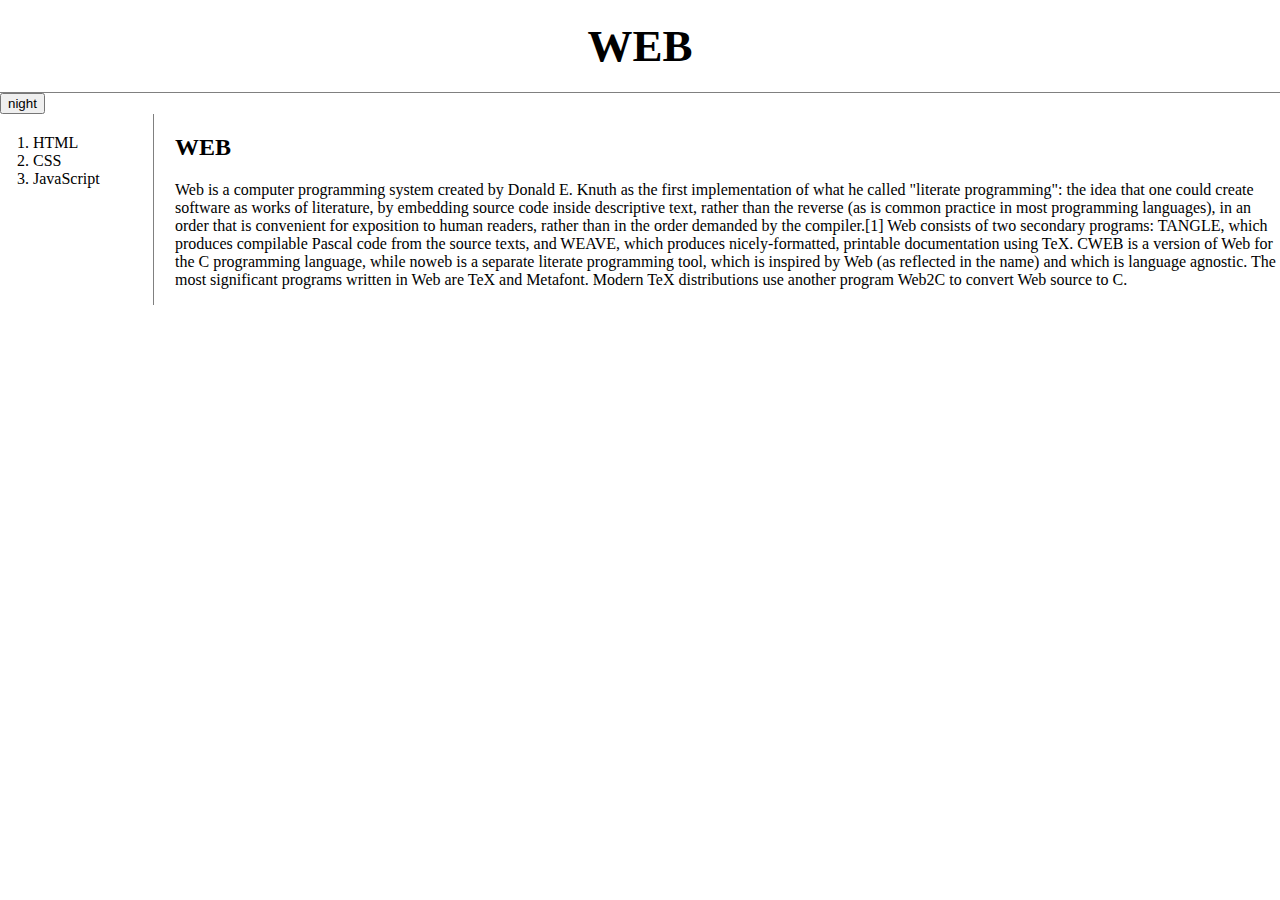
<file: index.html>
<!doctype html>
<html>
<head>
    <title>WEB1 - WELCOME</title>
    <meta charset="utf-8">
    <link rel="stylesheet" href="style.css"> 
    <script src="https://ajax.googleapis.com/ajax/libs/jquery/3.6.0/jquery.min.js"></script>
    <script src="color.js"> </script>
    <!-- Global site tag (gtag.js) - Google Analytics -->
<script async src="https://www.googletagmanager.com/gtag/js?id=G-S92LH6K4DM"></script>
<script>
  window.dataLayer = window.dataLayer || [];
  function gtag(){dataLayer.push(arguments);}
  gtag('js', new Date());

  gtag('config', 'G-S92LH6K4DM');
</script>
</head>
<body>
    <h1><a href="index.html">WEB</a></h1>
    <input type="button" value="night" onclick="
    nightDayHandler(this);    
    ">

    <div id = "grid">
        <ol>
            <li><a href="1.html">HTML</a></li>
            <li><a href="2.html">CSS</a></li>
            <li><a href="3.html">JavaScript</a></li>
        </ol>
        <div id="article">
            <h2>WEB</h2>
            <p>Web is a computer programming system created by Donald E. Knuth as the first implementation of what he called "literate programming": the idea that one could create software as works of literature, by embedding source code inside descriptive text, rather than the reverse (as is common practice in most programming languages), in an order that is convenient for exposition to human readers, rather than in the order demanded by the compiler.[1]

                Web consists of two secondary programs: TANGLE, which produces compilable Pascal code from the source texts, and WEAVE, which produces nicely-formatted, printable documentation using TeX.
                
                CWEB is a version of Web for the C programming language, while noweb is a separate literate programming tool, which is inspired by Web (as reflected in the name) and which is language agnostic.
                
                The most significant programs written in Web are TeX and Metafont. Modern TeX distributions use another program Web2C to convert Web source to C.
            </p>
        </div>
</div>
    <P>
        <div id="disqus_thread"></div>
<script>
    /**
    *  RECOMMENDED CONFIGURATION VARIABLES: EDIT AND UNCOMMENT THE SECTION BELOW TO INSERT DYNAMIC VALUES FROM YOUR PLATFORM OR CMS.
    *  LEARN WHY DEFINING THESE VARIABLES IS IMPORTANT: https://disqus.com/admin/universalcode/#configuration-variables    */
    /*
    var disqus_config = function () {
    this.page.url = PAGE_URL;  // Replace PAGE_URL with your page's canonical URL variable
    this.page.identifier = PAGE_IDENTIFIER; // Replace PAGE_IDENTIFIER with your page's unique identifier variable
    };
    */
    (function() { // DON'T EDIT BELOW THIS LINE
    var d = document, s = d.createElement('script');
    s.src = 'https://encore-web1.disqus.com/embed.js';
    s.setAttribute('data-timestamp', +new Date());
    (d.head || d.body).appendChild(s);
    })();
</script>
<noscript>Please enable JavaScript to view the <a href="https://disqus.com/?ref_noscript">comments powered by Disqus.</a></noscript>

    </P>

</body>
</html>
</file>
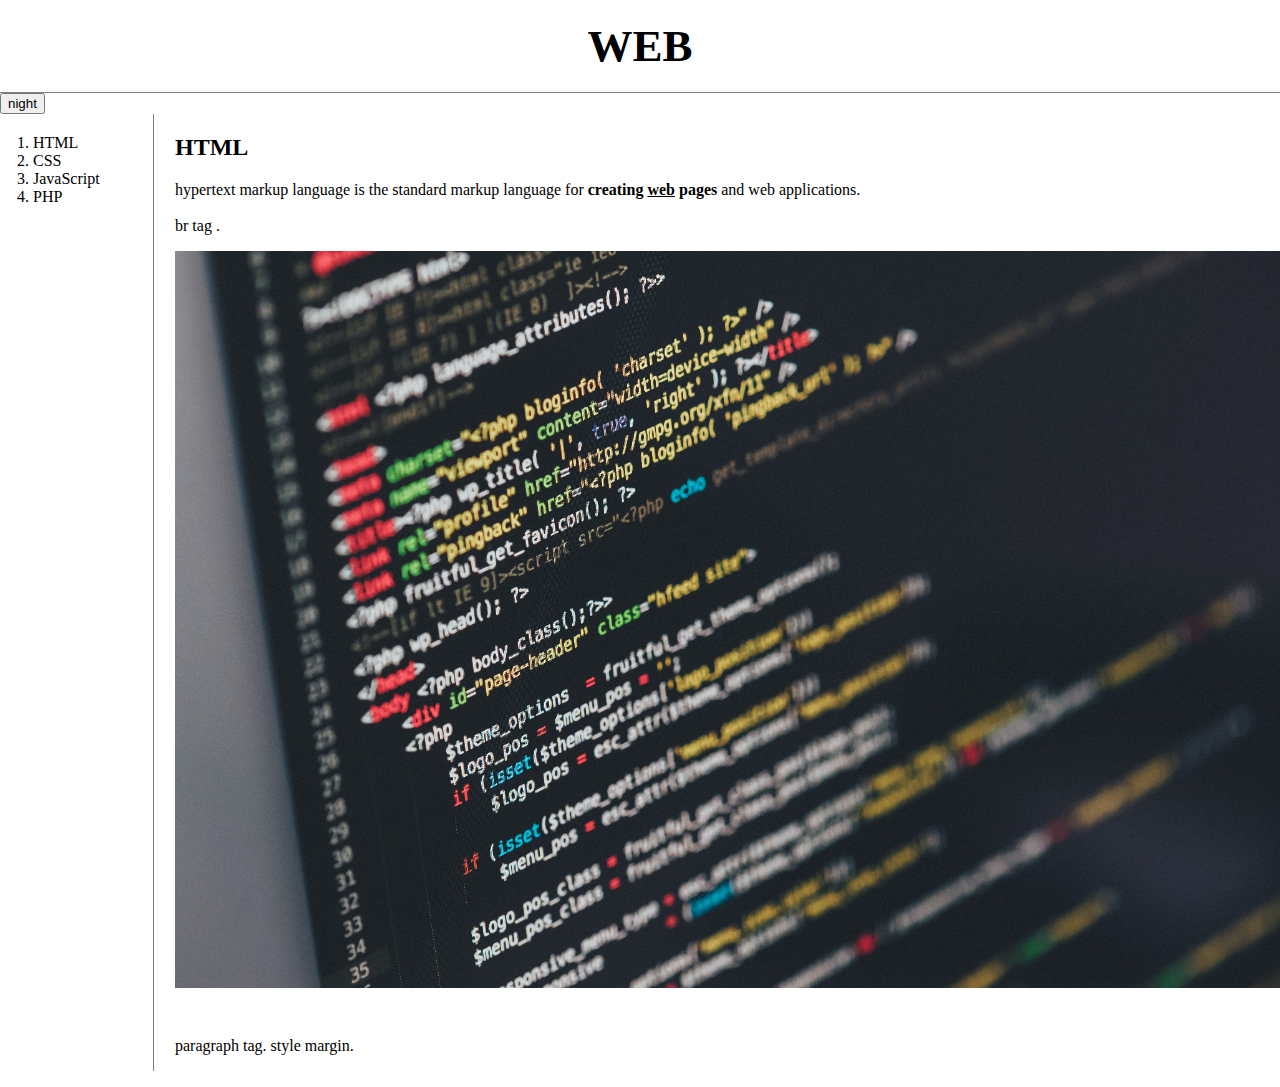
<file: 1.html>
<!doctype html>
<html>
<head>
    <title>WEB1 - HTML</title>
    <meta charset="utf-8">
    <link rel="stylesheet" href="style.css">
    <script src="https://ajax.googleapis.com/ajax/libs/jquery/3.6.0/jquery.min.js"></script>
    <script src="color.js"> </script>
    <!-- Global site tag (gtag.js) - Google Analytics -->
<script async src="https://www.googletagmanager.com/gtag/js?id=G-S92LH6K4DM"></script>
<script>
  window.dataLayer = window.dataLayer || [];
  function gtag(){dataLayer.push(arguments);}
  gtag('js', new Date());

  gtag('config', 'G-S92LH6K4DM');
</script>
</head>
<body>
    <h1><a href="index.html">WEB</a></h1>
    <input type="button" value="night" onclick="
    nightDayHandler(this);    
    ">

    <div id="grid">
        <ol>
            <li><a href="1.html" >HTML</a></li>
            <li><a href="2.html">CSS</a></li>
            <li><a href="3.html">JavaScript</a></li>
            <li><a href="4.html">PHP</a></li>
        </ol>
        <!--
        <h1><a href="index.html"><font color="red">WEB</font></a></h1>
        <ol>
            <li><a href="1.html"><font color="red">HTML</font></a></li>
            <li><a href="2.html"><font color="red">>CSS</font></a></li>
            <li><a href="3.html"><font color="red">JavaScript</font></a></li>
        </ol>
        -->
        <div id="article">
            <h2>HTML</h2>
            <!--
            <P>
                <iframe width="560" height="315" src="https://www.youtube.com/embed/7T7r_oSp0SE" 
                title="YouTube video player" frameborder="0" allow="accelerometer; autoplay; clipboard-write; encrypted-media; gyroscope; picture-in-picture" allowfullscreen></iframe>
            </P>
            -->
            <p><a href="https://www.w3.org/TR/html52/" target="_blank"
                title="html5 specification">hypertext markup language</a> is the standard markup 
            language for <strong>creating <u>web</u> pages</strong> and web applications.<br><br>
            br tag .</p>
            <img src="coding.jpg" width="100%">
            <p style="margin-top:45px;">
            paragraph tag. style margin. 
            </p>

      </div>
    </div>
    <P>
        <div id="disqus_thread"></div>
<script>
    /**
    *  RECOMMENDED CONFIGURATION VARIABLES: EDIT AND UNCOMMENT THE SECTION BELOW TO INSERT DYNAMIC VALUES FROM YOUR PLATFORM OR CMS.
    *  LEARN WHY DEFINING THESE VARIABLES IS IMPORTANT: https://disqus.com/admin/universalcode/#configuration-variables    */
    /*
    var disqus_config = function () {
    this.page.url = PAGE_URL;  // Replace PAGE_URL with your page's canonical URL variable
    this.page.identifier = PAGE_IDENTIFIER; // Replace PAGE_IDENTIFIER with your page's unique identifier variable
    };
    */
    (function() { // DON'T EDIT BELOW THIS LINE
    var d = document, s = d.createElement('script');
    s.src = 'https://encore-web1.disqus.com/embed.js';
    s.setAttribute('data-timestamp', +new Date());
    (d.head || d.body).appendChild(s);
    })();
</script>
<noscript>Please enable JavaScript to view the <a href="https://disqus.com/?ref_noscript">comments powered by Disqus.</a></noscript>

    </P>
    <!--Start of Tawk.to Script-->
<script type="text/javascript">
    var Tawk_API=Tawk_API||{}, Tawk_LoadStart=new Date();
    (function(){
    var s1=document.createElement("script"),s0=document.getElementsByTagName("script")[0];
    s1.async=true;
    s1.src='https://embed.tawk.to/610bf1bad6e7610a49aec227/1fcbaggo2';
    s1.charset='UTF-8';
    s1.setAttribute('crossorigin','*');
    s0.parentNode.insertBefore(s1,s0);
    })();
    </script>
    <!--End of Tawk.to Script-->
</body>
</html>
</file>
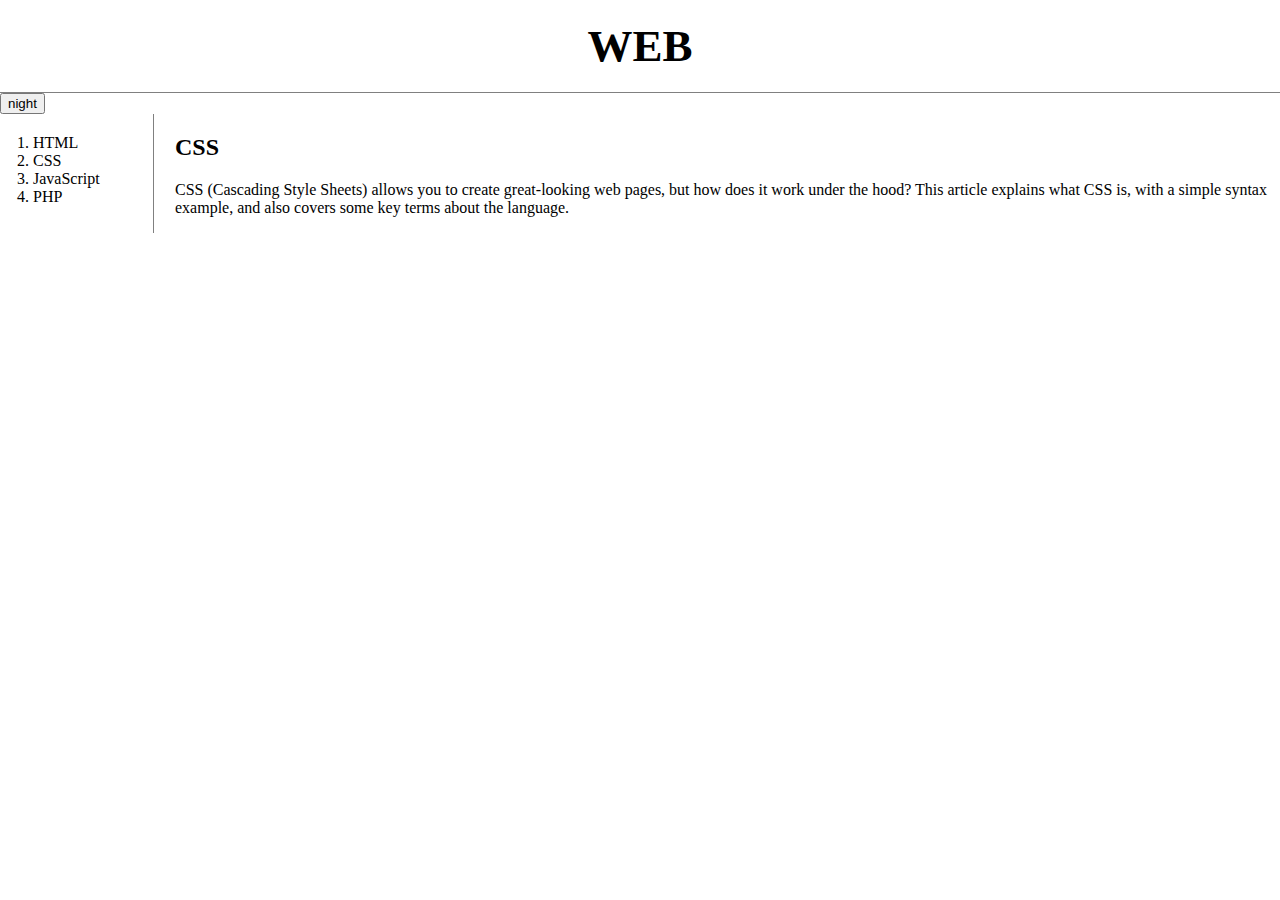
<file: 2.html>
<!doctype html>
<html>
<head>
    <title>WEB1 - CSS</title>
    <meta charset="utf-8">
    <link rel="stylesheet" href="style.css">
    <script src="https://ajax.googleapis.com/ajax/libs/jquery/3.6.0/jquery.min.js"></script>
    <script src="color.js"> </script>
    <!-- Global site tag (gtag.js) - Google Analytics -->
<script async src="https://www.googletagmanager.com/gtag/js?id=G-S92LH6K4DM"></script>
<script>
  window.dataLayer = window.dataLayer || [];
  function gtag(){dataLayer.push(arguments);}
  gtag('js', new Date());

  gtag('config', 'G-S92LH6K4DM');
</script>
</head>
<body>
    <h1><a href="index.html">WEB</a></h1>
    <input type="button" value="night" onclick="
    nightDayHandler(this);    
    ">

    <div id="grid">
        <ol>
            <li><a href="1.html">HTML</a></li>
            <li><a href="2.html" >CSS</a></li>
            <li><a href="3.html">JavaScript</a></li>
            <li><a href="4.html">PHP</a></li>
        </ol>
        <div id="article">
            <h2>CSS</h2>
            <p>
                CSS (Cascading Style Sheets) allows you to create great-looking web pages,
                but how does it work under the hood?
                This article explains what CSS is, with a simple syntax example,
                and also covers some key terms about the language.
            </p>
        </div>
    </div>
    <P>
        <div id="disqus_thread"></div>
<script>
    /**
    *  RECOMMENDED CONFIGURATION VARIABLES: EDIT AND UNCOMMENT THE SECTION BELOW TO INSERT DYNAMIC VALUES FROM YOUR PLATFORM OR CMS.
    *  LEARN WHY DEFINING THESE VARIABLES IS IMPORTANT: https://disqus.com/admin/universalcode/#configuration-variables    */
    /*
    var disqus_config = function () {
    this.page.url = PAGE_URL;  // Replace PAGE_URL with your page's canonical URL variable
    this.page.identifier = PAGE_IDENTIFIER; // Replace PAGE_IDENTIFIER with your page's unique identifier variable
    };
    */
    (function() { // DON'T EDIT BELOW THIS LINE
    var d = document, s = d.createElement('script');
    s.src = 'https://encore-web1.disqus.com/embed.js';
    s.setAttribute('data-timestamp', +new Date());
    (d.head || d.body).appendChild(s);
    })();
</script>
<noscript>Please enable JavaScript to view the <a href="https://disqus.com/?ref_noscript">comments powered by Disqus.</a></noscript>

    </P>

</body>
</html>
</file>
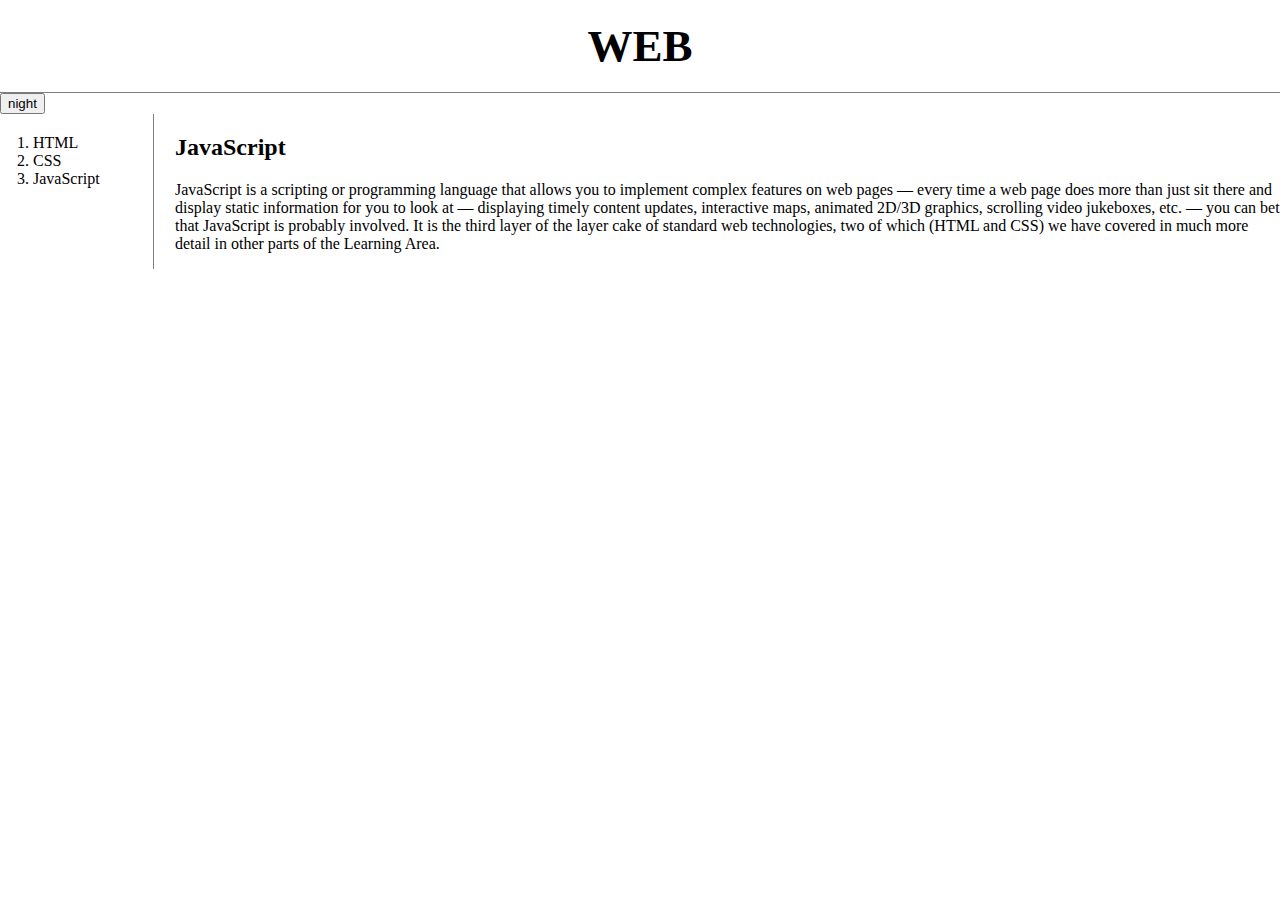
<file: 3.html>
<!doctype html>
<html>
<head>
    <title>WEB1 - JavaScript</title>
    <meta charset="utf-8">
    <link rel="stylesheet" href="style.css">
    <script src="https://ajax.googleapis.com/ajax/libs/jquery/3.6.0/jquery.min.js"></script>
    <script src="color.js"> </script>
    <!-- Global site tag (gtag.js) - Google Analytics -->
<script async src="https://www.googletagmanager.com/gtag/js?id=G-S92LH6K4DM"></script>
<script>
  window.dataLayer = window.dataLayer || [];
  function gtag(){dataLayer.push(arguments);}
  gtag('js', new Date());

  gtag('config', 'G-S92LH6K4DM');
</script>
</head>
<body>
    <h1><a href="index.html">WEB</a></h1>
    <input type="button" value="night" onclick="
        nightDayHandler(this);    
    ">
    <div id = "grid">
        <ol>
            <li><a href="1.html">HTML</a></li>
            <li><a href="2.html">CSS</a></li>
            <li><a href="3.html">JavaScript</a></li>
        </ol>
        <div id = "article">
            <h2>JavaScript</h2>
            <p>JavaScript is a scripting or programming language that 
                allows you to implement complex features on web pages — every time a web page does more than just sit there and display static information for you to look at 
                — displaying timely content updates, interactive maps, animated 2D/3D graphics, scrolling video jukeboxes, etc.
                — you can bet that JavaScript is probably involved. It is the third layer of the layer cake of standard web technologies, 
                two of which (HTML and CSS) we have covered in much more detail in other parts of the Learning Area.
            </p>
        </div>
    </div> 
    <P>
        <div id="disqus_thread"></div>
<script>
    /**
    *  RECOMMENDED CONFIGURATION VARIABLES: EDIT AND UNCOMMENT THE SECTION BELOW TO INSERT DYNAMIC VALUES FROM YOUR PLATFORM OR CMS.
    *  LEARN WHY DEFINING THESE VARIABLES IS IMPORTANT: https://disqus.com/admin/universalcode/#configuration-variables    */
    /*
    var disqus_config = function () {
    this.page.url = PAGE_URL;  // Replace PAGE_URL with your page's canonical URL variable
    this.page.identifier = PAGE_IDENTIFIER; // Replace PAGE_IDENTIFIER with your page's unique identifier variable
    };
    */
    (function() { // DON'T EDIT BELOW THIS LINE
    var d = document, s = d.createElement('script');
    s.src = 'https://encore-web1.disqus.com/embed.js';
    s.setAttribute('data-timestamp', +new Date());
    (d.head || d.body).appendChild(s);
    })();
</script>
<noscript>Please enable JavaScript to view the <a href="https://disqus.com/?ref_noscript">comments powered by Disqus.</a></noscript>

    </P>

</body>
</html>
</file>
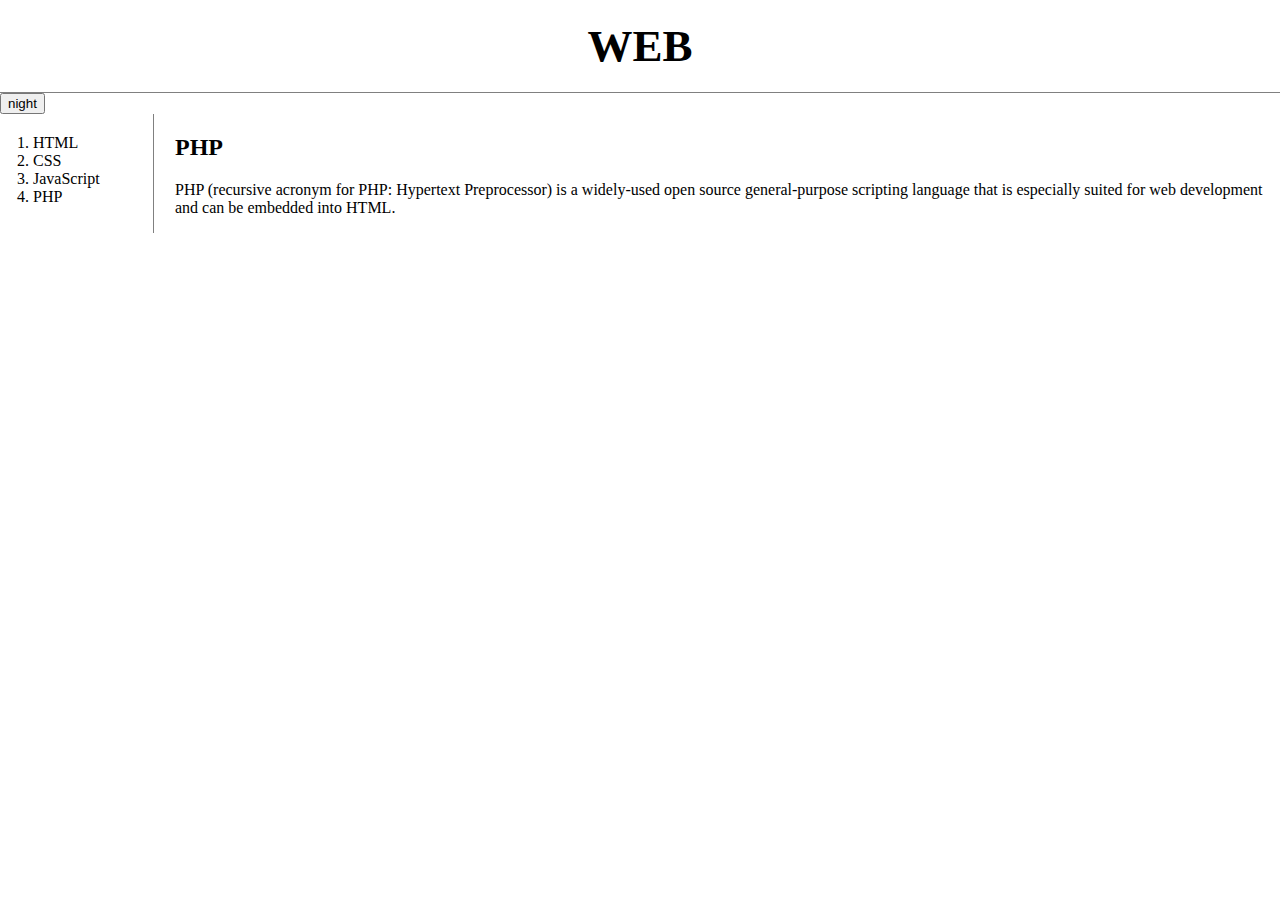
<file: 4.html>
<!doctype html>
<html>
<head>
    <title>WEB1 - JavaScript</title>
    <meta charset="utf-8">
    <link rel="stylesheet" href="style.css">
    <!--JQUERY를 사용하기 위한 구글CDN 주소 작성 -->
    <script src="https://ajax.googleapis.com/ajax/libs/jquery/3.6.0/jquery.min.js"></script>
    <script src="color.js"> </script>
    <!-- Global site tag (gtag.js) - Google Analytics -->
<script async src="https://www.googletagmanager.com/gtag/js?id=G-S92LH6K4DM"></script>
<script>
  window.dataLayer = window.dataLayer || [];
  function gtag(){dataLayer.push(arguments);}
  gtag('js', new Date());

  gtag('config', 'G-S92LH6K4DM');
</script>
</head>
<body>
    <h1><a href="index.html">WEB</a></h1>
    <input type="button" value="night" onclick="
        nightDayHandler(this);    
    ">
    <div id = "grid">
        <ol>
            <li><a href="1.html">HTML</a></li>
            <li><a href="2.html">CSS</a></li>
            <li><a href="3.html">JavaScript</a></li>
            <li><a href="4.html">PHP</a></li>
        </ol>
        <div id = "article">
            <h2>PHP</h2>
            <p>PHP (recursive acronym for PHP: Hypertext Preprocessor) is 
                a widely-used open source general-purpose scripting language that is especially suited for web development 
                and can be embedded into HTML.
            </p>
        </div>
    </div> 
    <P>
        <div id="disqus_thread"></div>
<script>
    /**
    *  RECOMMENDED CONFIGURATION VARIABLES: EDIT AND UNCOMMENT THE SECTION BELOW TO INSERT DYNAMIC VALUES FROM YOUR PLATFORM OR CMS.
    *  LEARN WHY DEFINING THESE VARIABLES IS IMPORTANT: https://disqus.com/admin/universalcode/#configuration-variables    */
    /*
    var disqus_config = function () {
    this.page.url = PAGE_URL;  // Replace PAGE_URL with your page's canonical URL variable
    this.page.identifier = PAGE_IDENTIFIER; // Replace PAGE_IDENTIFIER with your page's unique identifier variable
    };
    */
    (function() { // DON'T EDIT BELOW THIS LINE
    var d = document, s = d.createElement('script');
    s.src = 'https://encore-web1.disqus.com/embed.js';
    s.setAttribute('data-timestamp', +new Date());
    (d.head || d.body).appendChild(s);
    })();
</script>
<noscript>Please enable JavaScript to view the <a href="https://disqus.com/?ref_noscript">comments powered by Disqus.</a></noscript>

    </P>

</body>
</html>
</file>
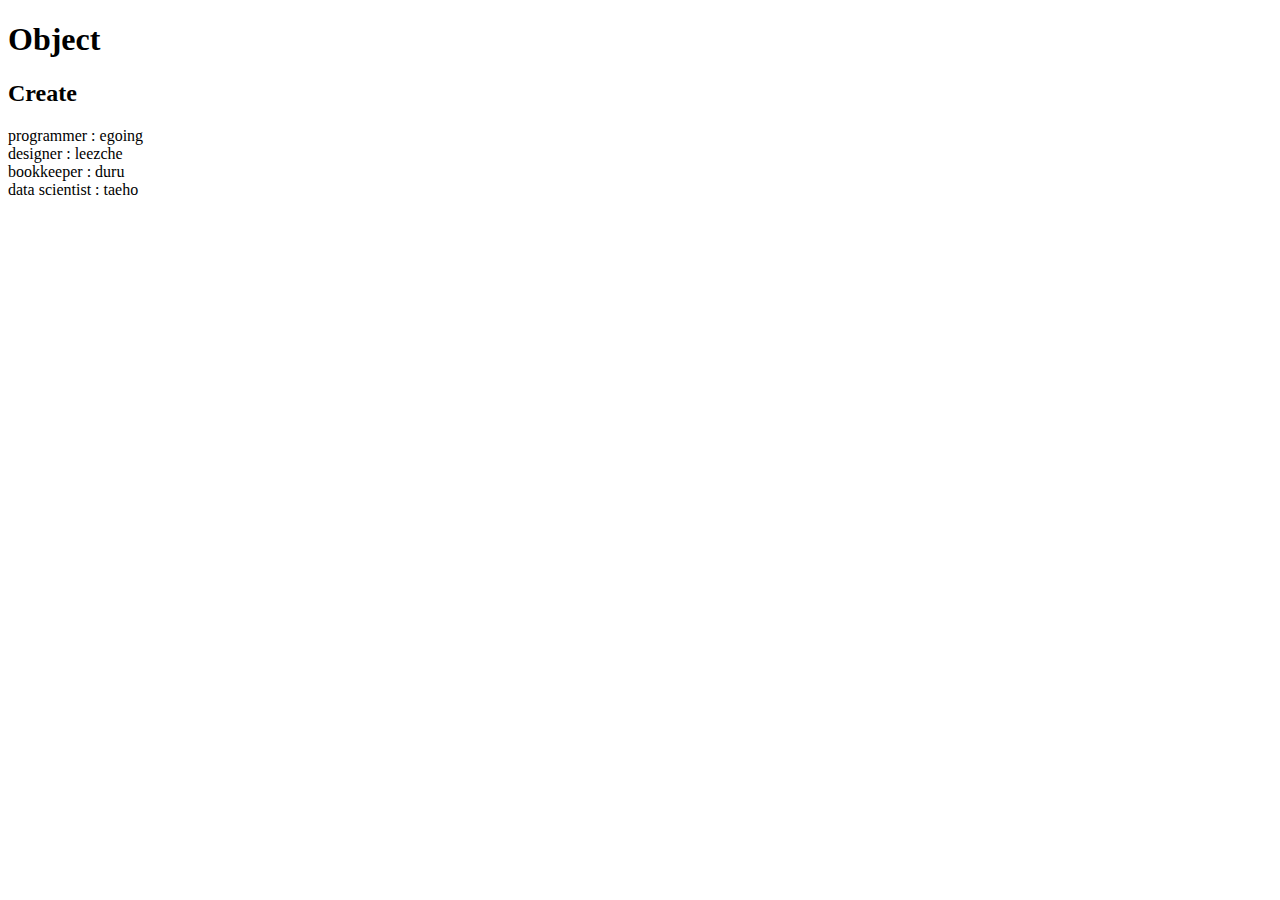
<file: ex10.html>
<!DOCTYPE html>
<html lang="en">
<head>
    <meta charset="UTF-8">
    <meta http-equiv="X-UA-Compatible" content="IE=edge">
    <meta name="viewport" content="width=device-width, initial-scale=1.0">
    <title>Document</title>
</head>
<body>
    <h1>Object</h1>
    <h2>Create</h2>
    <script>
        var coworkers = {
            "programmer":"egoing",
            "designer":"leezche"
        };
        document.write("programmer : " + coworkers.programmer+"<br>");
        document.write("designer : " + coworkers.designer+"<br>");
        coworkers.bookkeeper = "duru";
        document.write("bookkeeper : "+ coworkers.bookkeeper+"<br>");
        coworkers["data scientist"] = "taeho";
        document.write("data scientist : "+ coworkers["data scientist"]+"<br>");
    </script>
</body>
</html>
</file>
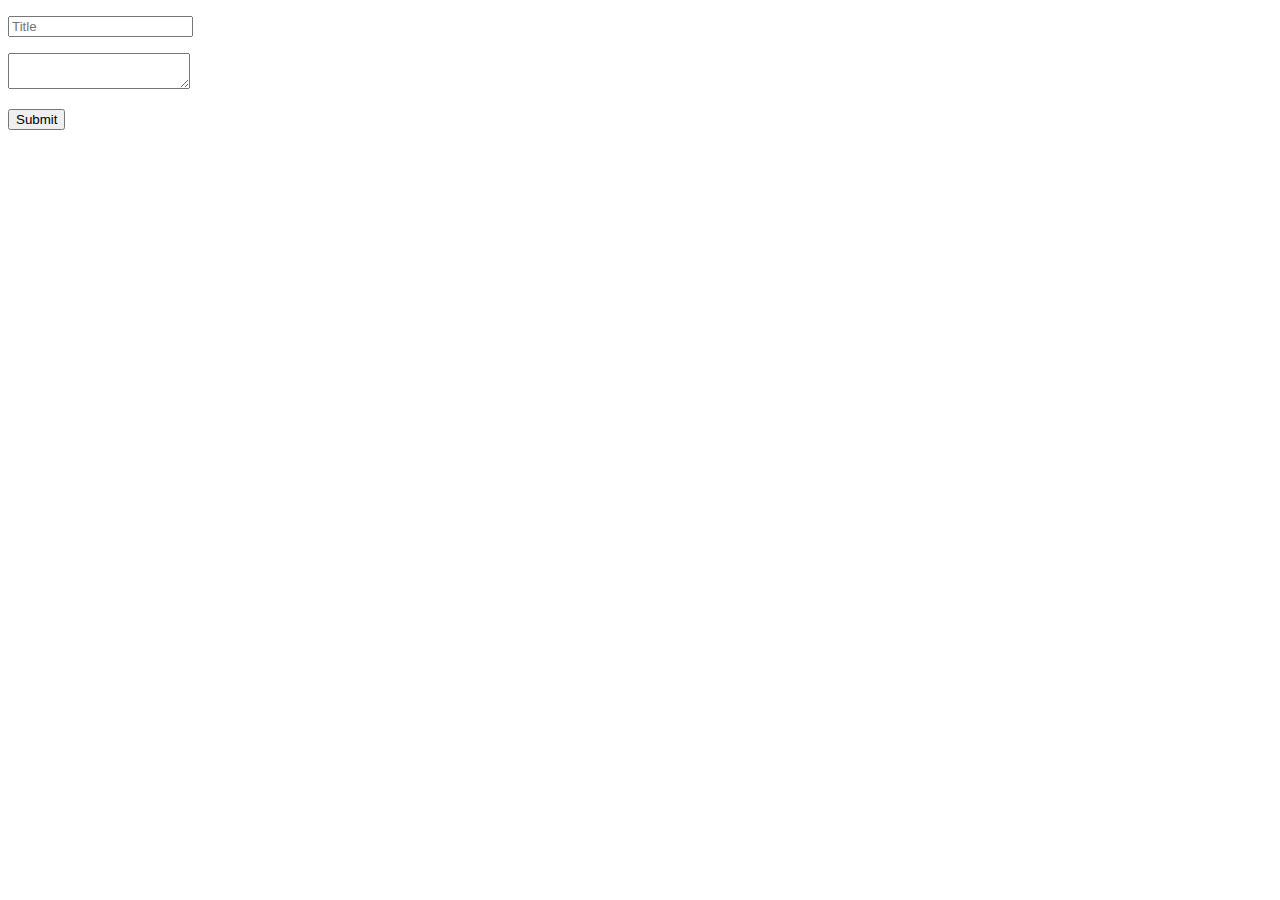
<file: form.html>
<!DOCTYPE html>
<html lang="en">
<head>
    <meta charset="UTF-8">
    <meta http-equiv="X-UA-Compatible" content="IE=edge">
    <meta name="viewport" content="width=device-width, initial-scale=1.0">
    <title></title>
</head>
<body>
    <form action="form.php" method="post">
        <p><input type="text" name="title" placeholder="Title"></p>
        <p><textarea name="description"></textarea></p>
        <p><input type="submit"></p>
    </form>
</body>
</html>
</file>
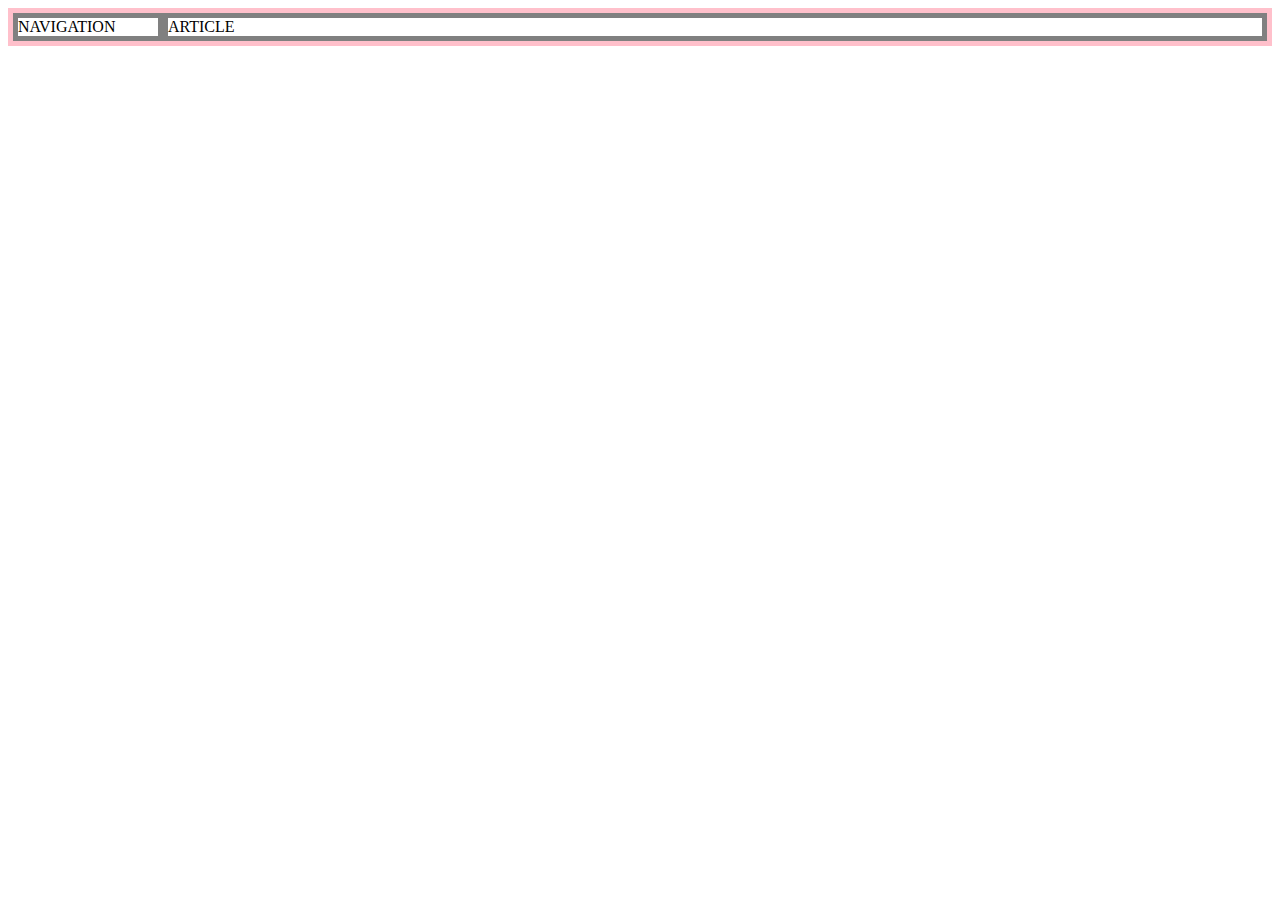
<file: grid.html>
<!DOCTYPE html>
<head>
    <meta charset="UTF-8">
    <title></title>
    <style>
        #grid {
            border:5px solid pink;
            display:grid;
            grid-template-columns:150px 1fr;
            /*
            첫번째는 150px 고정이고 나머지는 모두 두번째 단어로 배치 */
        }
        div{
            border:5px solid gray;
        }

    </style>
</head>
<body>
    <div id="grid">
    <DIV>NAVIGATION</DIV> 
    <div>ARTICLE</div>
</div>
</body>
</html>
</file>
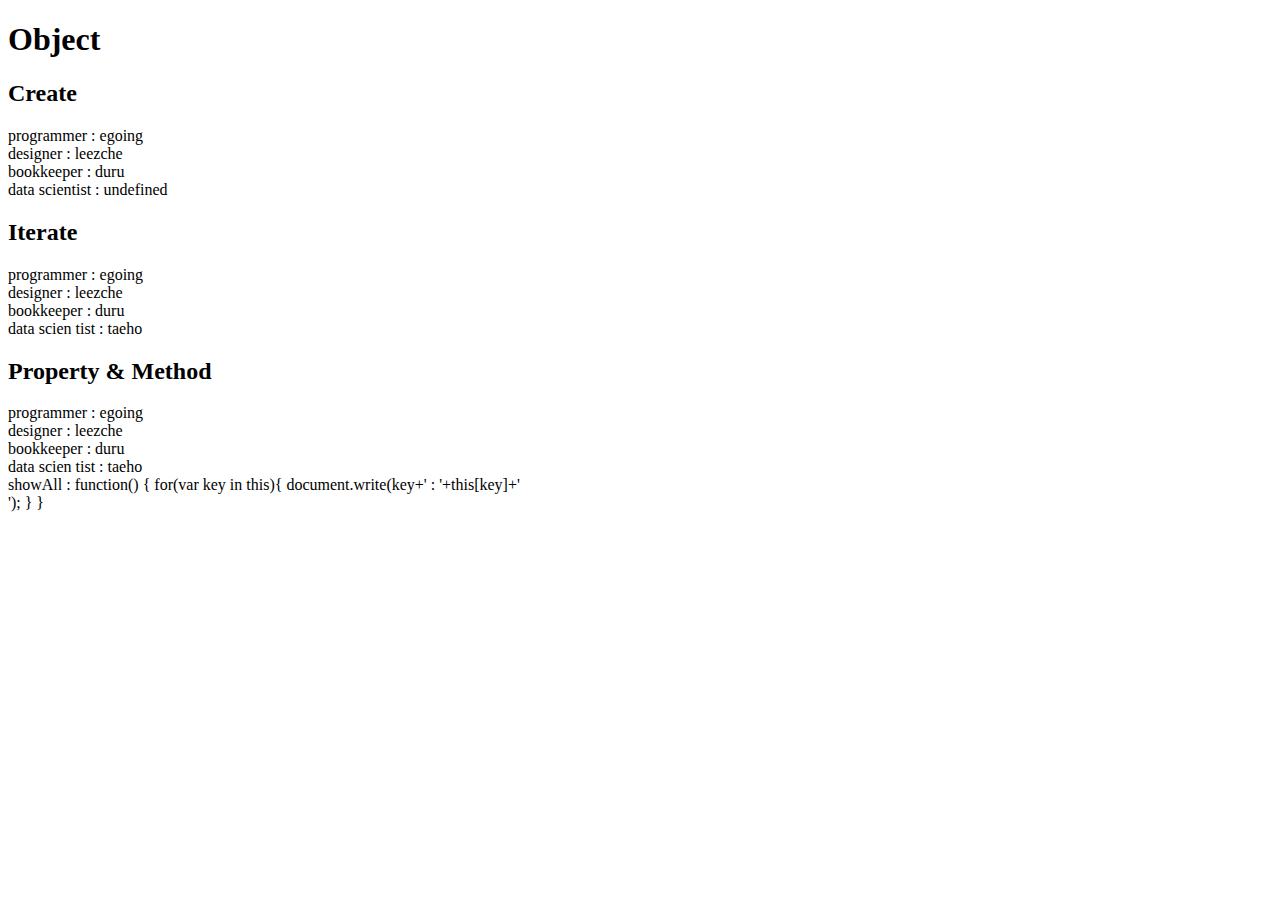
<file: object.html>
<!DOCTYPE html>
<html lang="en">
<head>
    <meta charset="UTF-8">
    <meta http-equiv="X-UA-Compatible" content="IE=edge">
    <meta name="viewport" content="width=device-width, initial-scale=1.0">
    <title>Document</title>
</head>
<body>
    <h1>Object</h1>
    <h2>Create</h2>
    <script>
        var coworkers = {
            "programmer":"egoing",
            "designer":"leezche"
        };
        document.write("programmer : " + coworkers.programmer+"<br>");
        document.write("designer : " + coworkers.designer+"<br>");
        coworkers.bookkeeper = "duru";
        document.write("bookkeeper : "+ coworkers.bookkeeper+"<br>");
        coworkers["data scien tist"] = "taeho";
        document.write("data scientist : "+ coworkers["data scientist"]+"<br>");
    </script>
    <h2>Iterate</h2>
    <script>
        for(var key in coworkers){
            document.write(key+' : '+coworkers[key]+'<br>');
        }
    </script>
    <H2>Property & Method</H2>
    <script>
        coworkers.showAll = function() {
            for(var key in this){
            document.write(key+' : '+this[key]+'<br>');
        }
    }
    coworkers.showAll();
    </script>
</body>
</html>
</file>
<file: style.css>
body {
    margin:0;
}
a {
    color:black;
    text-decoration:none;
}
h1 {
    font-size:45px;
    text-align:center;
    border-bottom:1px solid gray;
    margin : 0; 
    padding: 20px;
}
ol {
    border-right:1px solid gray;
    width : 100px;
    margin:0px;
    padding: 20px;
}
#grid {
    display: grid; 
    grid-template-columns:150px 1fr;
}
#grid ol{
    padding-left:33px;
}
#article{
    margin-left:25px;
}
@media(max-width:800px){
    #grid{
        display:block;
    }
    ol {
        border-right:none;
    }
    h1 {
        border-bottom:none;
    }
}
</file>
